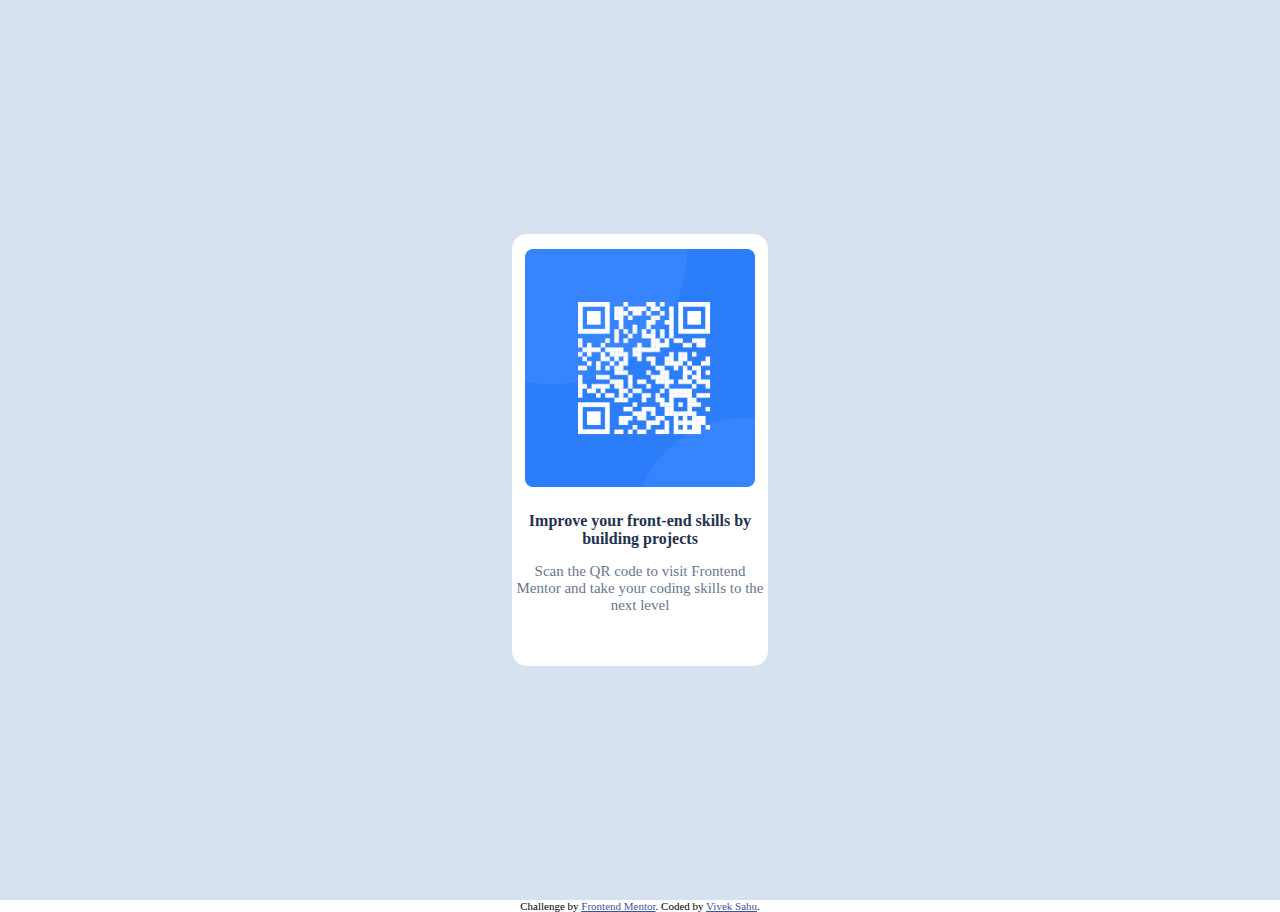
<file: index.html>
<!DOCTYPE html>
<html lang="en">
<head>
  <meta charset="UTF-8">
  <meta name="viewport" content="width=device-width, initial-scale=1.0"> <!-- displays site properly based on user's device -->

  <link rel="icon" type="image/png" sizes="32x32" href="./images/favicon-32x32.png">
  
  <title>Frontend Mentor | QR code component</title>
  <link rel="stylesheet" href="qr-code-component-main/style.css">
  <link rel="font-family" href="https://fonts.google.com/specimen/Outfit">

  <!-- Feel free to remove these styles or customise in your own stylesheet 👍 -->
  <style>
    .attribution { font-size: 11px; text-align: center; }
    .attribution a { color: hsl(228, 45%, 44%); }
  </style>
</head>
<body>
  <div class="cont--body">
    <div class="cont--main">
      <div class="qr-code"></div>
      <div class="content">
        <h4 class="heading">Improve your front-end skills by building projects</h4>
      
        <p class="info">Scan the QR code to visit Frontend Mentor and take your coding skills to the next level</p>
      </div>
    </div>
  </div>
 
  
  <div class="attribution">
    Challenge by <a href="https://www.frontendmentor.io?ref=challenge" target="_blank">Frontend Mentor</a>. 
    Coded by <a href="#">Vivek Sahu</a>.
  </div>
</body>
</html>
</file>
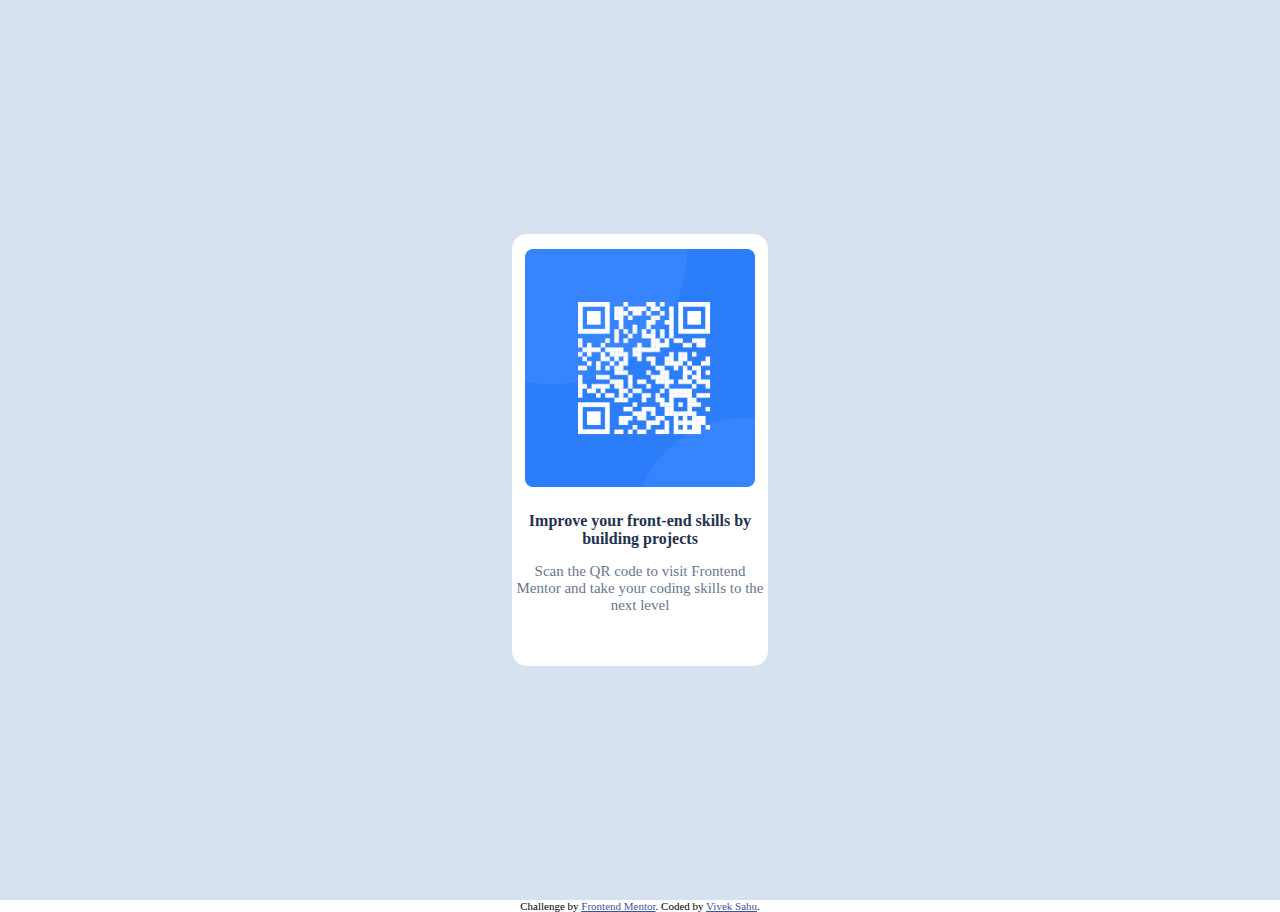
<file: qr-code-component-main/index.html>
<!DOCTYPE html>
<html lang="en">
<head>
  <meta charset="UTF-8">
  <meta name="viewport" content="width=device-width, initial-scale=1.0"> <!-- displays site properly based on user's device -->

  <link rel="icon" type="image/png" sizes="32x32" href="./images/favicon-32x32.png">
  
  <title>Frontend Mentor | QR code component</title>
  <link rel="stylesheet" href="style.css">
  <link rel="font-family" href="https://fonts.google.com/specimen/Outfit">

  <!-- Feel free to remove these styles or customise in your own stylesheet 👍 -->
  <style>
    .attribution { font-size: 11px; text-align: center; }
    .attribution a { color: hsl(228, 45%, 44%); }
  </style>
</head>
<body>
  <div class="cont--body">
    <div class="cont--main">
      <div class="qr-code"></div>
      <div class="content">
        <h4 class="heading">Improve your front-end skills by building projects</h4>
      
        <p class="info">Scan the QR code to visit Frontend Mentor and take your coding skills to the next level</p>
      </div>
    </div>
  </div>
 
  
  <div class="attribution">
    Challenge by <a href="https://www.frontendmentor.io?ref=challenge" target="_blank">Frontend Mentor</a>. 
    Coded by <a href="#">Vivek Sahu</a>.
  </div>
</body>
</html>
</file>
<file: qr-code-component-main/style.css>
@import url(https://fonts.google.com/specimen/Outfit);
*{
    margin: 0;
    padding: 0;
    box-sizing: border-box;
}
.cont--body{
    width:100%;
    height: 100vh;
    background-color: hsl(212, 45%, 89%);
    display: flex;
    align-items: center;
    justify-content: center;
}
.cont--main{
    width: 16rem;
    height: 27rem;
    background-color: hsl(0, 0%, 100%);
    border: none;
    border-radius: 15px;
    display: flex;
    align-items: center;
    flex-direction: column;
}
.qr-code{
    margin: 15px;
    padding: 8px;
    width: 90%;
    height: 55%;
    background-image: url(images/image-qr-code.png);
    background-size: cover;
    background-repeat: no-repeat;
    border: none;
    border-radius: 8px;
}
.content{
    margin-top: 10px;
    font-family:Outfit;
    text-align: center;
}
.heading{
    color: hsl(218, 44%, 22%);
    font-weight: 700;
}
 .info{
    margin-top: 15px;
    font-size: 15px;
    color: hsl(216, 15%, 48%);
    font-weight: 400;
}
</file>
